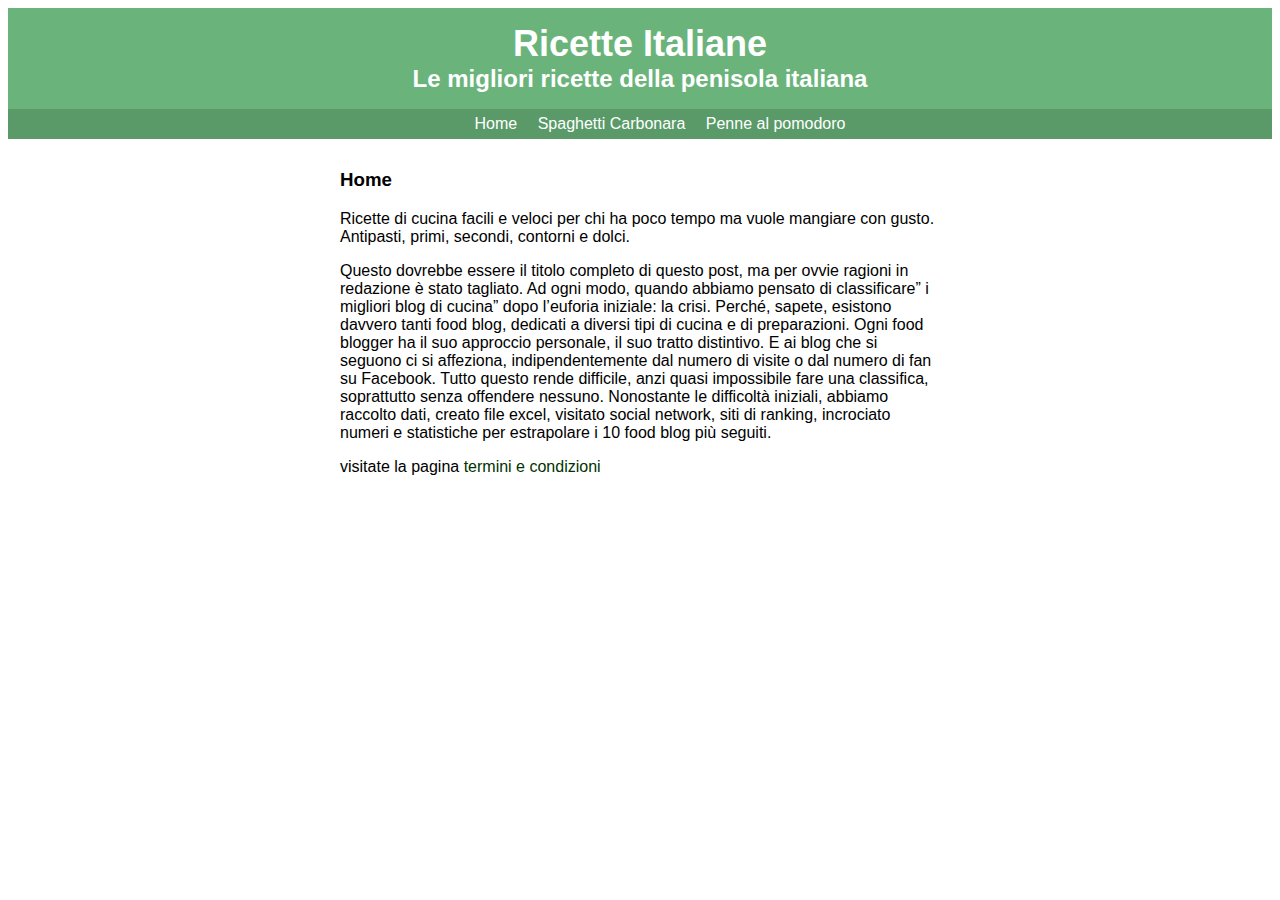
<file: index.html>
<!doctype html>
<html>
<head>
<meta charset="UTF-8">
<title>Le migliori ricette della penisola</title>
<link rel="stylesheet" type="text/css" href="style/main.css">
</head>
<div id="header">
	<a href="index.html" id="head">
	<h1>Ricette Italiane</h1>
	<a/>
	<h2>Le migliori ricette della penisola italiana</h2>
			<ul id= "nav">
			<li><a href="index.html">Home</a></li>
			<li><a href="carbonara.html">Spaghetti Carbonara</a></li>
			<li><a href="pomodoro.html">Penne al pomodoro</a></li> 			
		</ul>
	</div>
	<div id="content">
	<h3> Home </h3>
		<p>Ricette di cucina facili e veloci per chi ha poco tempo ma vuole mangiare con gusto. Antipasti, primi, secondi, contorni e dolci. </p>
		<p>Questo dovrebbe essere il titolo completo di questo post, ma per ovvie ragioni in redazione è stato tagliato. Ad ogni modo, quando abbiamo pensato di classificare” i migliori blog di cucina” dopo l’euforia iniziale: la crisi. Perché, sapete, esistono davvero tanti food blog, dedicati a diversi tipi di cucina e di preparazioni.
Ogni food blogger ha il suo approccio personale, il suo tratto distintivo. E ai blog che si seguono ci si affeziona, indipendentemente dal numero di visite o dal numero di fan su Facebook. Tutto questo rende difficile, anzi quasi impossibile fare una classifica, soprattutto senza offendere nessuno.
Nonostante le difficoltà iniziali, abbiamo raccolto dati, creato file excel, visitato social network, siti di ranking, incrociato numeri e statistiche per estrapolare i 10 food blog più seguiti. </p>
	<p> visitate la pagina 	<a href="term.html"> termini e condizioni</a> </p>
</div>
</body>
</html>
</file>
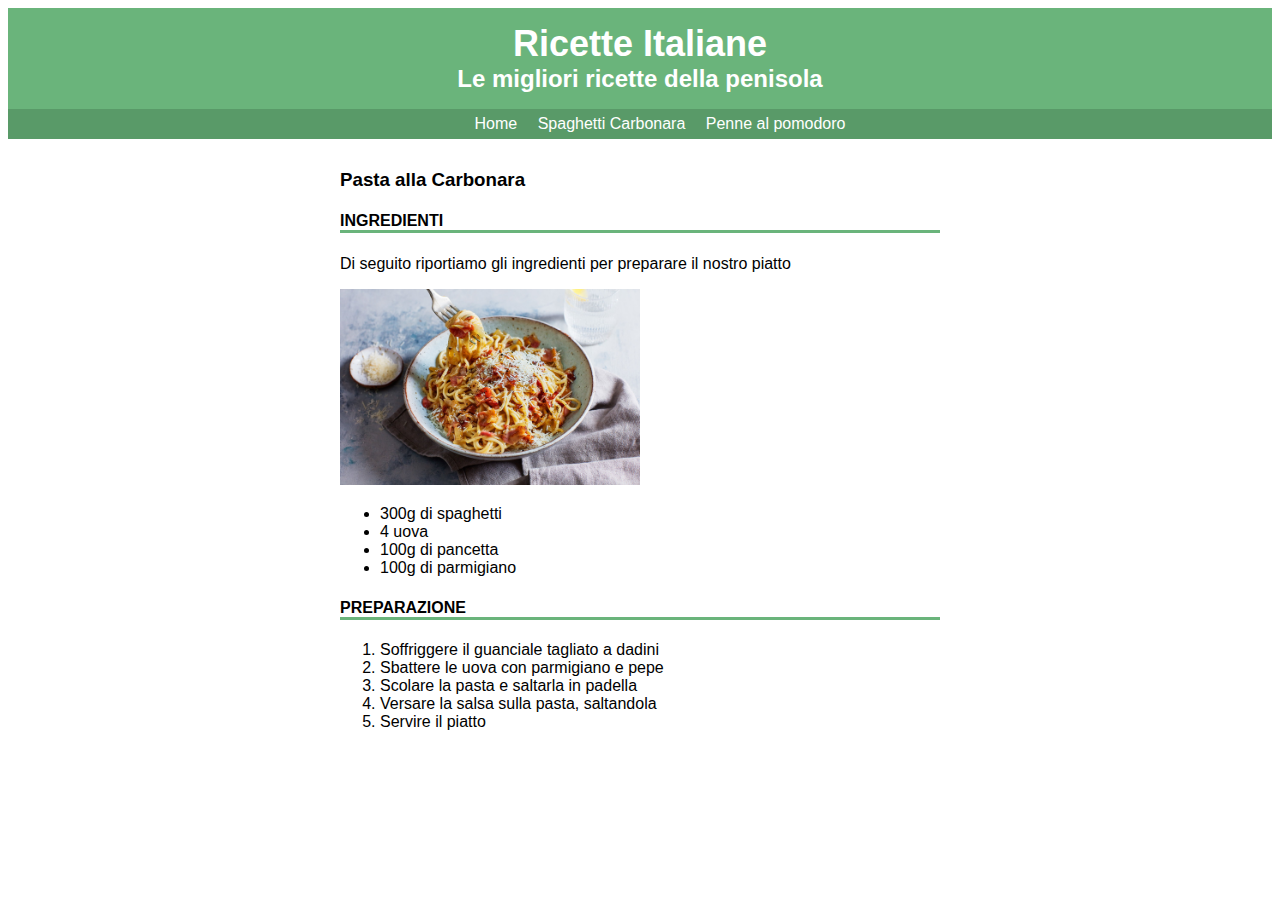
<file: carbonara.html>
<!doctype html>
<html>
<head>
<meta charset="UTF-8">
<title>Le migliori ricette della penisola</title>
<link rel="stylesheet" type="text/css" href="style/main.css">
</head>
<body>
<div id="header">
	<a href="index.html" id="head">
	<h1>Ricette Italiane</h1>
	<a/>
	<h2>Le migliori ricette della penisola</h2>
			<ul id= "nav">
			<li><a href="index.html">Home</a></li>
			<li><a href="carbonara.html">Spaghetti Carbonara</a></li>
			<li><a href="pomodoro.html">Penne al pomodoro</a></li> 			
		</ul>
	</div>
	<div id="content">
	<h3>Pasta alla Carbonara</h3>
		<h4> Ingredienti</h4>
		<p>Di seguito riportiamo gli ingredienti per
preparare il nostro piatto</p>
	<img src="immagini/carbonara.jpg" alt="penne" width="300 px"> 
<ul>
<li>300g di spaghetti</li>
<li>4 uova</li>
<li>100g di pancetta</li>
<li>100g di parmigiano</li>
</ul>
	<h4> preparazione</h4>
	<ol>
<li>Soffriggere il guanciale tagliato a dadini</li>
<li>Sbattere le uova con parmigiano e pepe</li>
<li>Scolare la pasta e saltarla in padella</li>
<li>Versare la salsa sulla pasta, saltandola</li>
<li>Servire il piatto</li>
</ol>
</body>
</html>
</file>
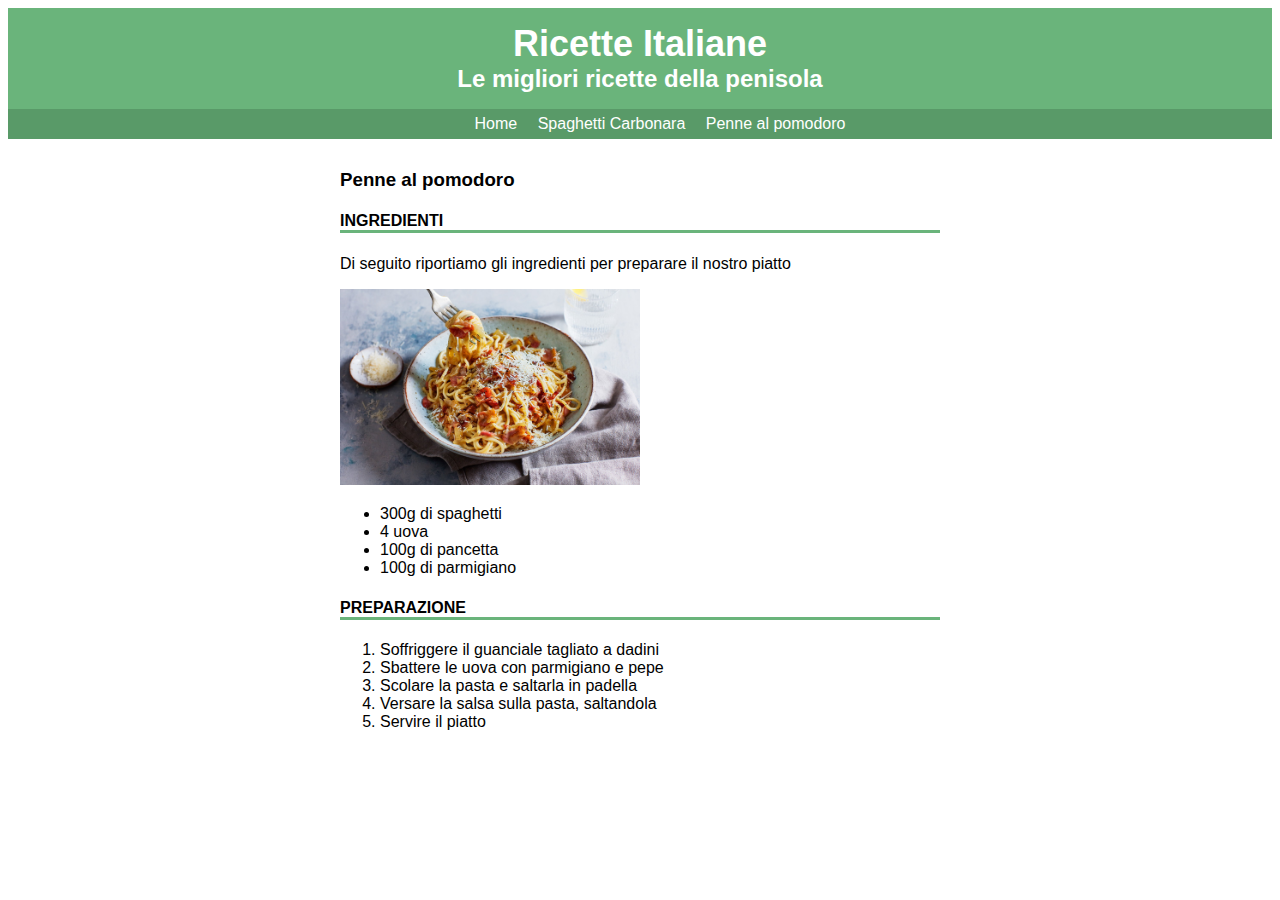
<file: pomodoro.html>
<!doctype html>
<html>
<head>
<meta charset="UTF-8">
<title>Le migliori ricette della penisola</title>
<link rel="stylesheet" type="text/css" href="style/main.css">
</head>
<body>
<div id="header">
	<a href="index.html" id="head">
	<h1>Ricette Italiane</h1>
	<a/>
	<h2>Le migliori ricette della penisola</h2>
			<ul id= "nav">
			<li><a href="index.html">Home</a></li>
			<li><a href="carbonara.html">Spaghetti Carbonara</a></li>
			<li><a href="pomodoro.html">Penne al pomodoro</a></li> 			
		</ul>
	</div>
	<div id="content">
	<h3>Penne al pomodoro</h3>
		<h4> Ingredienti</h4>
		<p>Di seguito riportiamo gli ingredienti per
preparare il nostro piatto</p>
<img src="immagini/carbonara.jpg" alt="penne" width="300 px"> 
<ul>
<li>300g di spaghetti</li>
<li>4 uova</li>
<li>100g di pancetta</li>
<li>100g di parmigiano</li>
</ul>
	<h4> preparazione</h4>
	<ol>
<li>Soffriggere il guanciale tagliato a dadini</li>
<li>Sbattere le uova con parmigiano e pepe</li>
<li>Scolare la pasta e saltarla in padella</li>
<li>Versare la salsa sulla pasta, saltandola</li>
<li>Servire il piatto</li>
</ol>
</body>
</html>
</file>
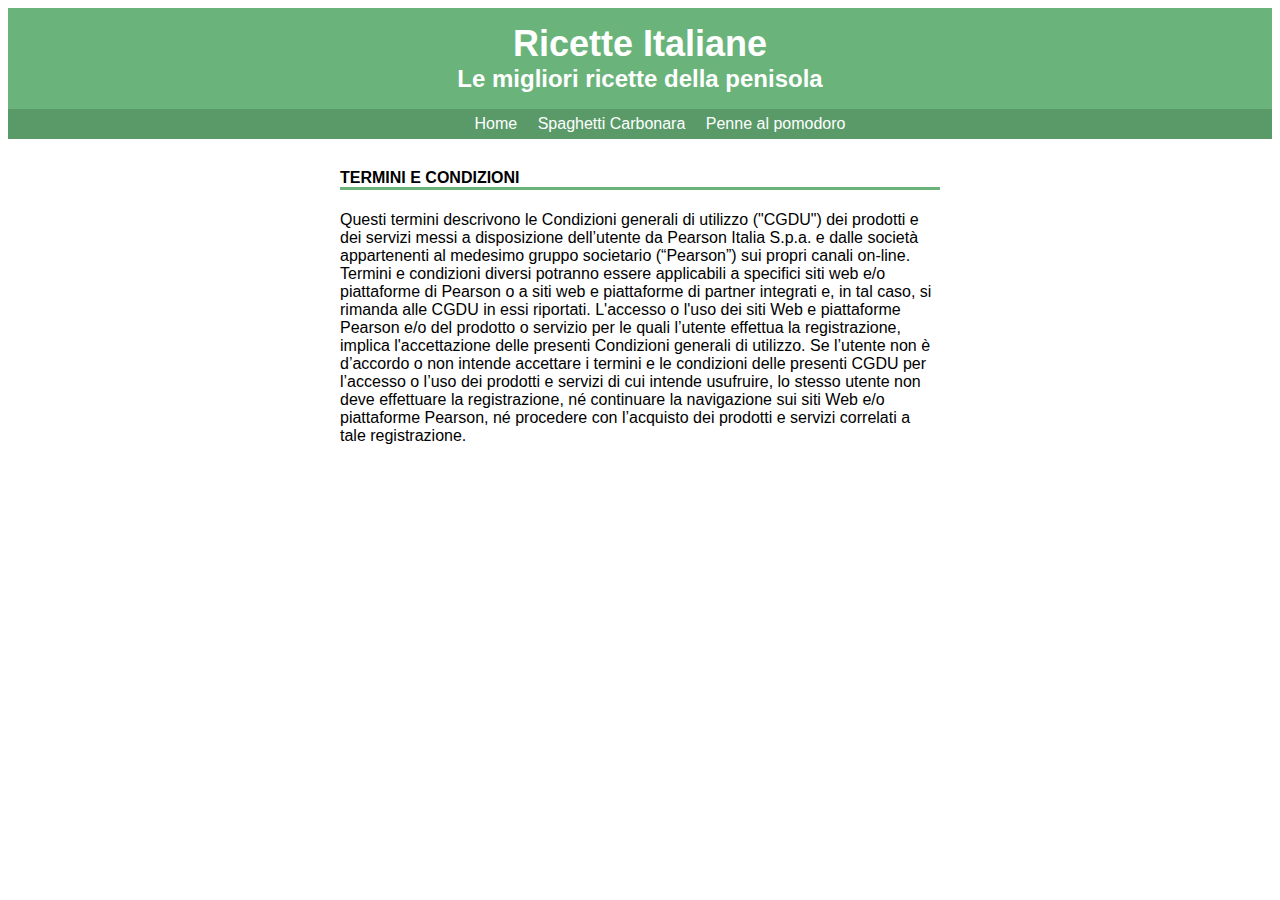
<file: term.html>
<!doctype html>
<html>
<head>
<meta charset="UTF-8">
<title>termini e condizioni</title>
<link rel="stylesheet" type="text/css" href="style/main.css">
</head>
<div id="header">
	<a href="index.html" id="head">
	<h1>Ricette Italiane</h1>
	<a/>
	<h2>Le migliori ricette della penisola</h2>
			<ul id= "nav">
			<li><a href="index.html">Home</a></li>
			<li><a href="carbonara.html">Spaghetti Carbonara</a></li>
			<li><a href="pomodoro.html">Penne al pomodoro</a></li> 			
		</ul>
	</div>
<div id="content">
	<h4>TERMINI E CONDIZIONI</h4>
<p>Questi termini descrivono le Condizioni generali di utilizzo ("CGDU") dei prodotti e dei servizi messi a disposizione dell’utente da Pearson Italia S.p.a. e dalle società appartenenti al medesimo gruppo societario (“Pearson”) sui propri canali on-line.
Termini e condizioni diversi potranno essere applicabili a specifici siti web e/o piattaforme di Pearson o a siti web e piattaforme di partner integrati e, in tal caso, si rimanda alle CGDU in essi riportati.
L'accesso o l'uso dei siti Web e piattaforme Pearson e/o del prodotto o servizio per le quali l’utente effettua la registrazione, implica l'accettazione delle presenti Condizioni generali di utilizzo. Se l’utente non è d’accordo o non intende accettare i termini e le condizioni delle presenti CGDU per l’accesso o l’uso dei prodotti e servizi di cui intende usufruire, lo stesso utente non deve effettuare la registrazione, né continuare la navigazione sui siti Web e/o piattaforme Pearson, né procedere con l’acquisto dei prodotti e servizi correlati a tale registrazione.</p>
	</div>
</body>
</html>
</file>
<file: style/main.css>
@charset "UTF-8";
/* CSS Document */
/*************** GENERAL **************/

body {font-family: Corbel, Lato, sans-serif;
/*************** HEADER **************/		}
h1 {
	font-size: 36px;
	margin: 0;
	text-align: center;
	padding: 15px 0 0 0;
	color: #ffffff;
		}
h2
{
	text-align: center;
	margin: 0;
	color: #ffffff;
}
#nav {
	background-color: #599a68;
	text-align: center;
	list-style-type: none;
}
#nav li {
	display: inline-block;
	padding: 6px 8px 6px 8px;
}
#nav li a  {
	color: #ffffff;
}
#nav li:hover {
	background-color: #6ab47b;
}

a {
	color: #003300;
	text-decoration: none;


}
#header {
	background-color: #6ab47b;

}


/*************** CONTENT **************/
#content {
	width: 600px;
	margin: 30px auto;

}
#content h4 {
	border-bottom: #6ab47b 3px solid;	
	text-transform: uppercase;
}
</file>
